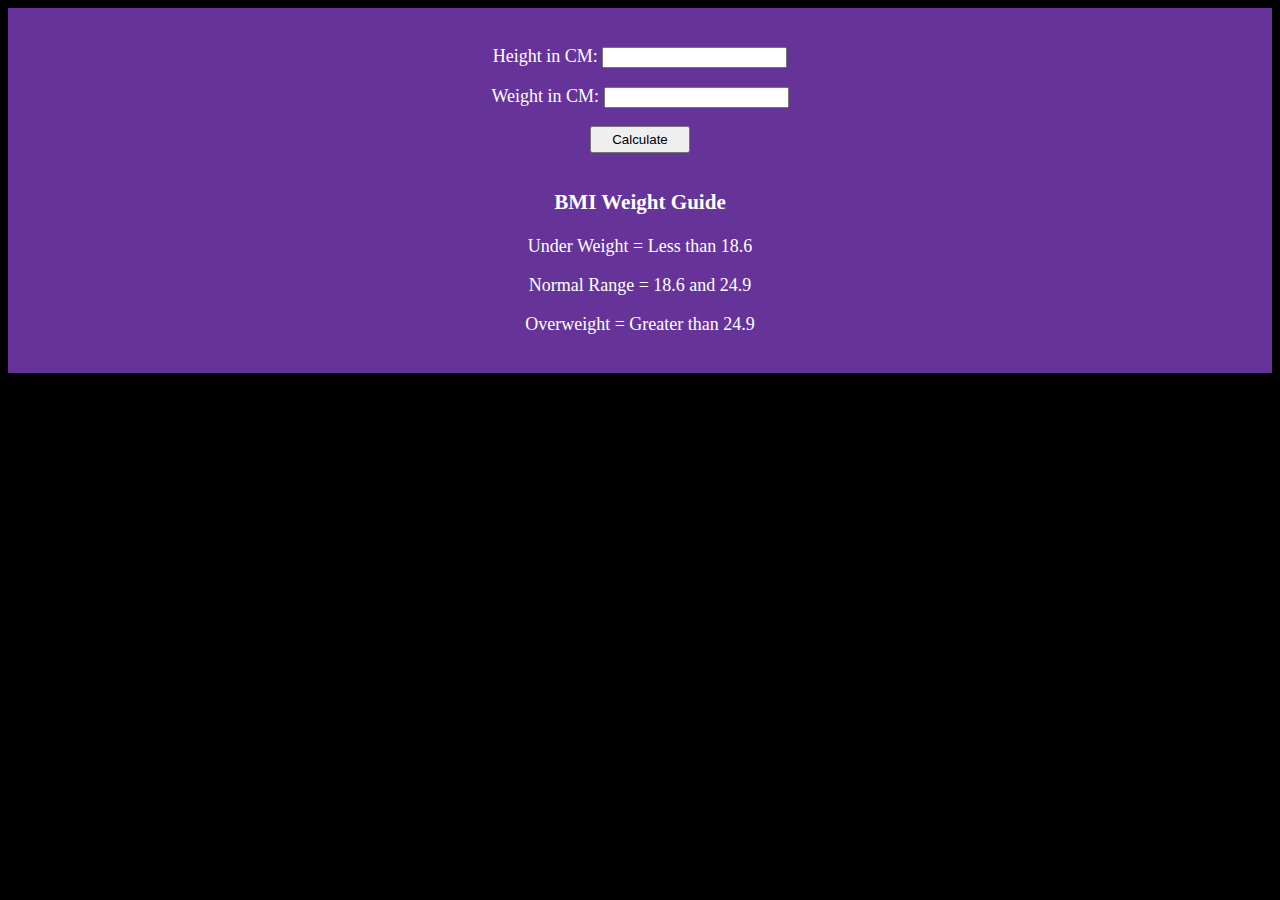
<file: Chai aur JS/js-hindi-youtube/BMI_Calculator/index.html>
<!DOCTYPE html>
<html lang="en">
<head>
    <meta charset="UTF-8">
    <meta name="viewport" content="width=device-width, initial-scale=1.0">
    <title>BMI Calculator</title>
    <link rel="stylesheet" href="style.css">
</head>
<body>
    <form>
     <p><label for="">Height in CM:</label> <input type="text" id="Height">
    </p>
    <p><label for="">Weight in CM:</label> <input type="text" id="Weight">
    </p>
     <button>Calculate</button>
    <div id="results"></div>
    <div id="guide"></div>

    <div id="weight-guide">
        <h3>BMI Weight Guide</h3>
        <p>Under Weight = Less than 18.6</p>
        <p>Normal Range = 18.6 and 24.9</p>
        <p>Overweight = Greater than 24.9</p>
      </div>

    </form>
</body>
<script src="App.js"></script>

</html>
</file>
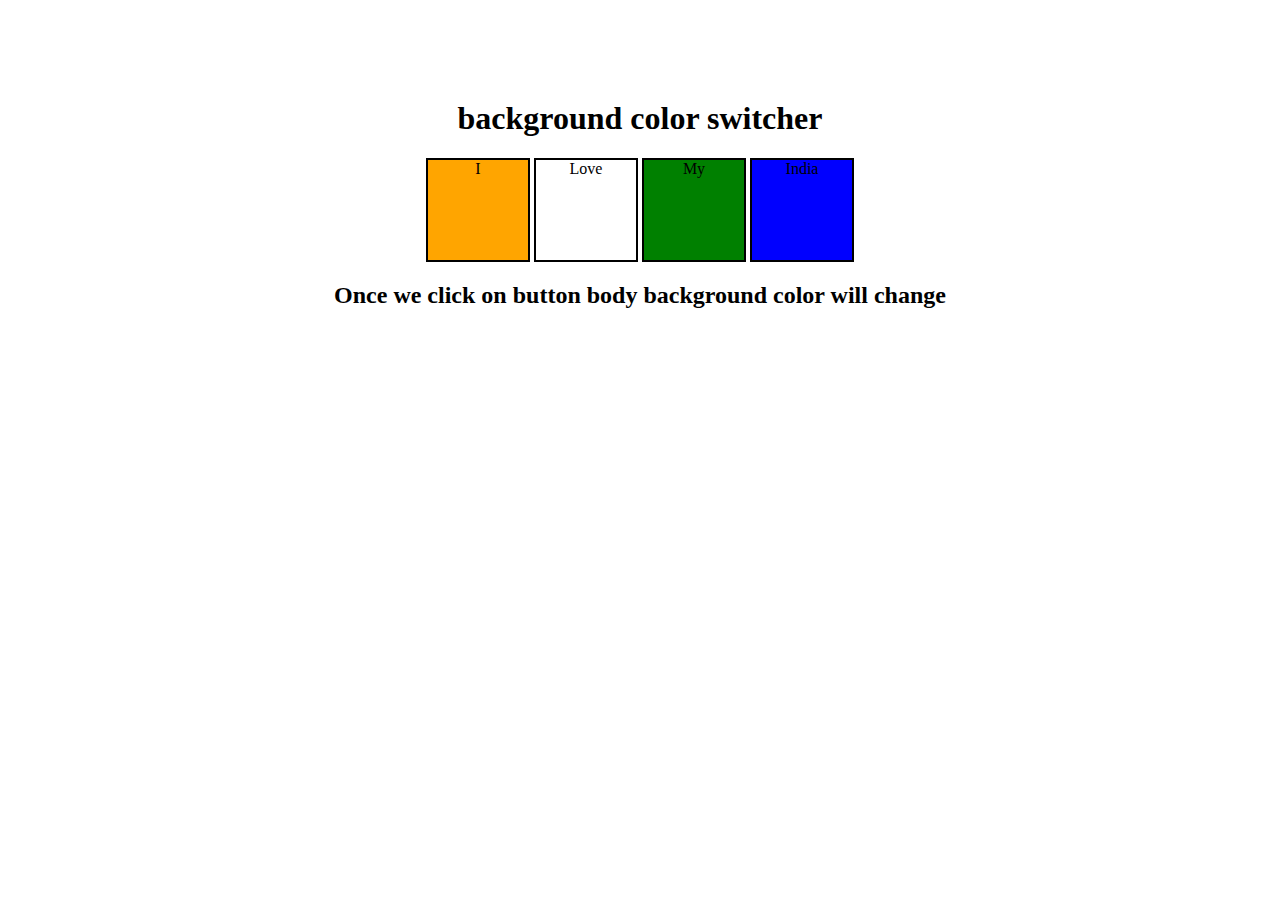
<file: Chai aur JS/js-hindi-youtube/Mthun_Color_Theme_Project/index.html>
<!DOCTYPE html>
<html lang="en">
<head>
    <meta charset="UTF-8">
    <meta name="viewport" content="width=device-width, initial-scale=1.0">
    <title>Javascript background color changer</title>
    <link rel="stylesheet" href="style.css">
</head>
<body>
    <div class="canvas">
        <h1> background color switcher</h1>
        <span class="button" id="orange">I</span>
        <span class="button" id="white">Love</span>
        <span class="button" id="green">My</span>
        <span class="button" id="blue">India</span>
        <h2>Once we click on button body background color will change</h2>
        
    </div>
</body>
<script src="App.js"></script>
</html>
</file>
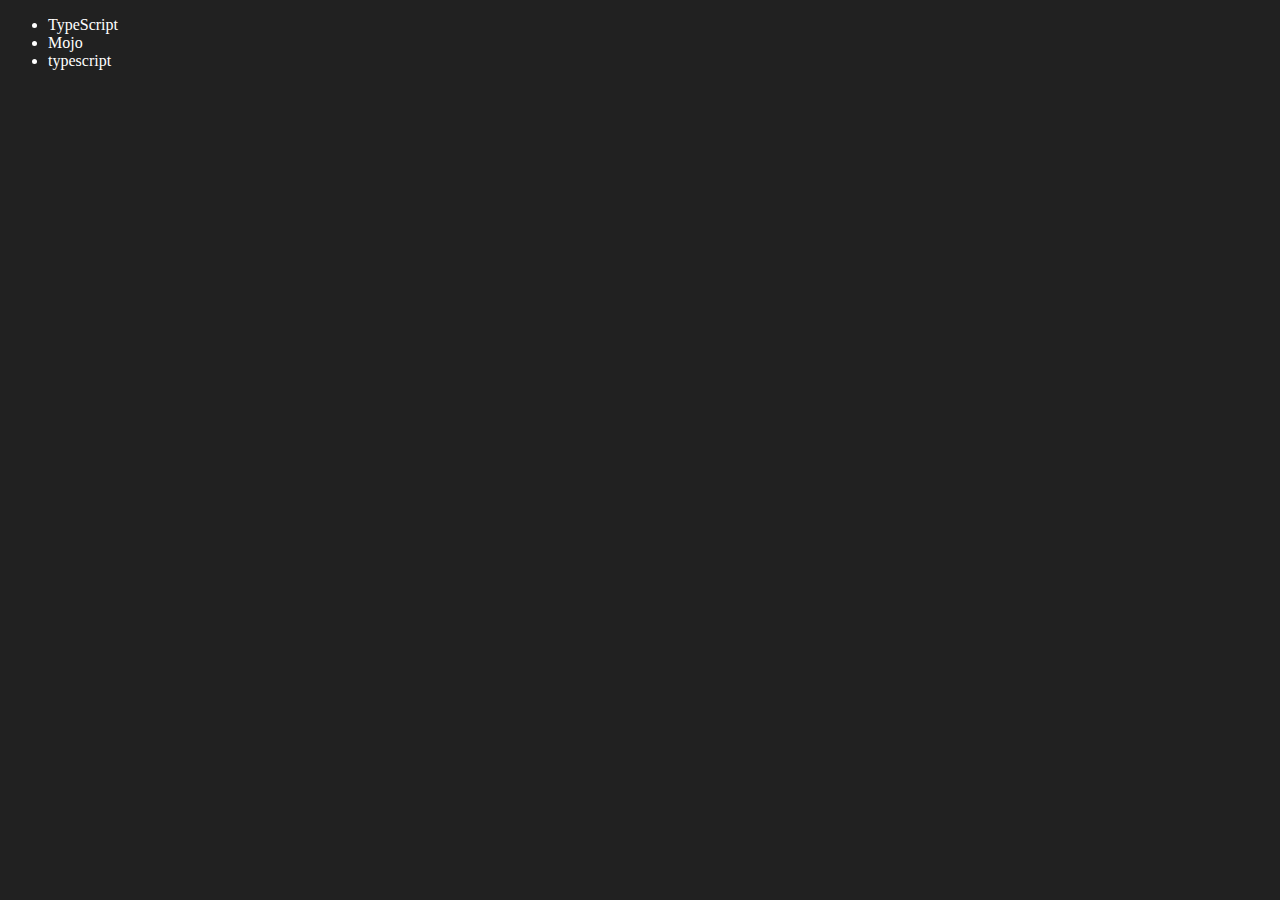
<file: Chai aur JS/js-hindi-youtube/06_dom/four.html>
<!DOCTYPE html>
<html lang="en">
<head>
    <meta charset="UTF-8">
    <meta http-equiv="X-UA-Compatible" content="IE=edge">
    <meta name="viewport" content="width=device-width, initial-scale=1.0">
    <title>Chai aur code | DOM</title>
</head>
<body style="background-color: #212121; color: #fff;">
    <ul class="language">
        <li>Javascript</li>
    </ul>
</body>
<script>
    function addLanguage(langName){
        const li = document.createElement('li');
        li.innerHTML = `${langName}`
        document.querySelector('.language').appendChild(li)
    }
    addLanguage("python")
    addLanguage("typescript")

    function addOptiLanguage(langName){
        const li = document.createElement('li');
        li.appendChild(document.createTextNode(langName))
        document.querySelector('.language').appendChild(li)
    }
    addOptiLanguage('golang')

    //Edit
    const secondLang = document.querySelector("li:nth-child(2)")
    console.log(secondLang);
    //secondLang.innerHTML = "Mojo"
    const newli = document.createElement('li')
    newli.textContent = "Mojo"
    secondLang.replaceWith(newli)

    //edit
    const firstLang = document.querySelector("li:first-child")
    firstLang.outerHTML = '<li>TypeScript</li>'

    //remove
    const lastLang = document.querySelector('li:last-child')
    lastLang.remove()


</script>
</html>
</file>
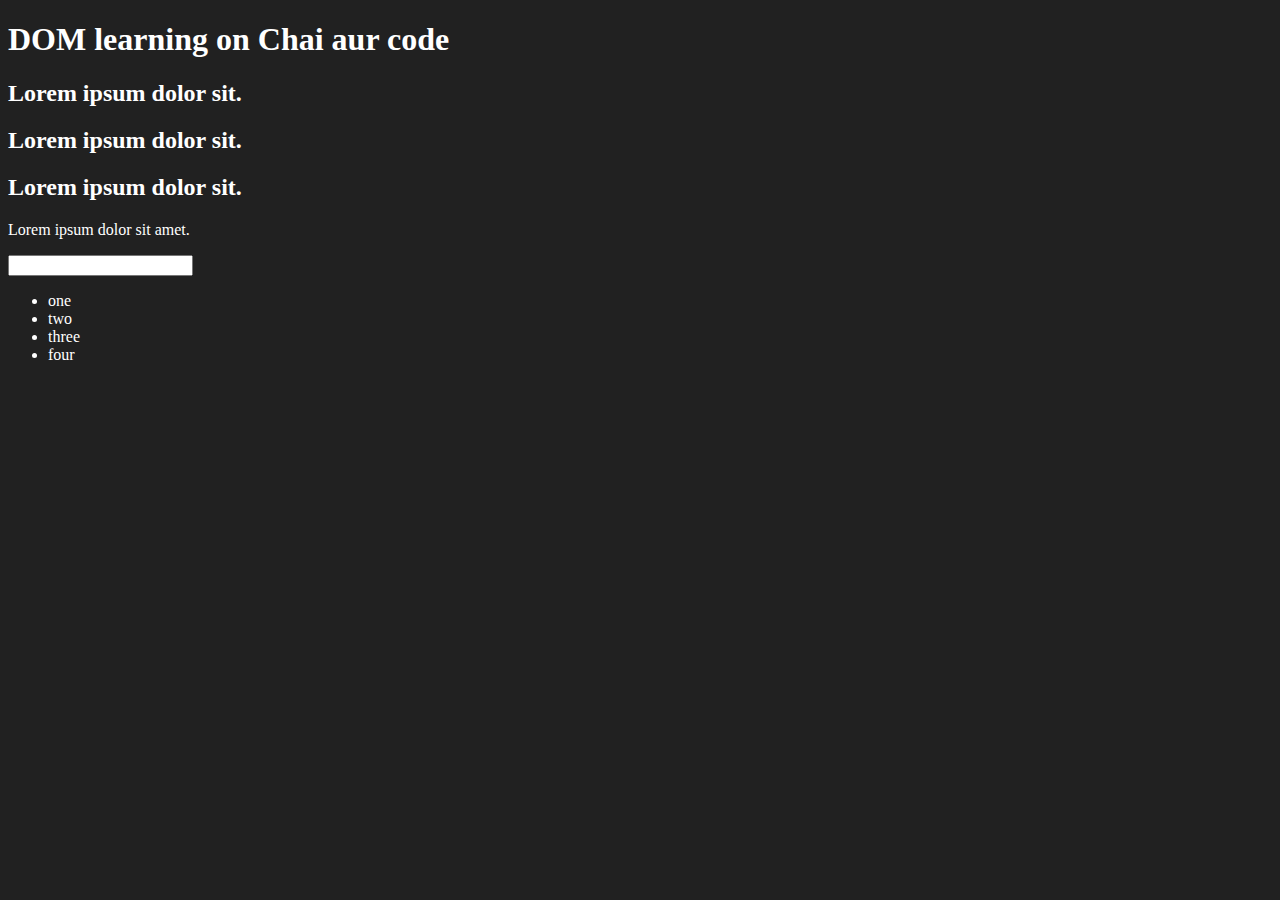
<file: Chai aur JS/js-hindi-youtube/06_dom/one.html>
<!DOCTYPE html>
<html lang="en">
<head>
    <meta charset="UTF-8">
    
    <title>DOM learning</title>
    <style>
        .bg-black{
            background-color: #212121;
            color: #fff;
        }
    </style>
</head>
<body class="bg-black">
    <div >
        <h1  id="title" class="heading">DOM learning on Chai aur code <span style="display: none;">test text</span></h1>
        <h2>Lorem ipsum dolor sit.</h2>
        <h2>Lorem ipsum dolor sit.</h2>
        <h2>Lorem ipsum dolor sit.</h2>
        <p>Lorem ipsum dolor sit amet.</p>
        <input type="password" name="" id="">

        <ul>
            <li class="list-item">one</li>
            <li class="list-item">two</li>
            <li class="list-item">three</li>
            <li class="list-item">four</li>
        </ul>
    </div>
</body>
</html>
</file>
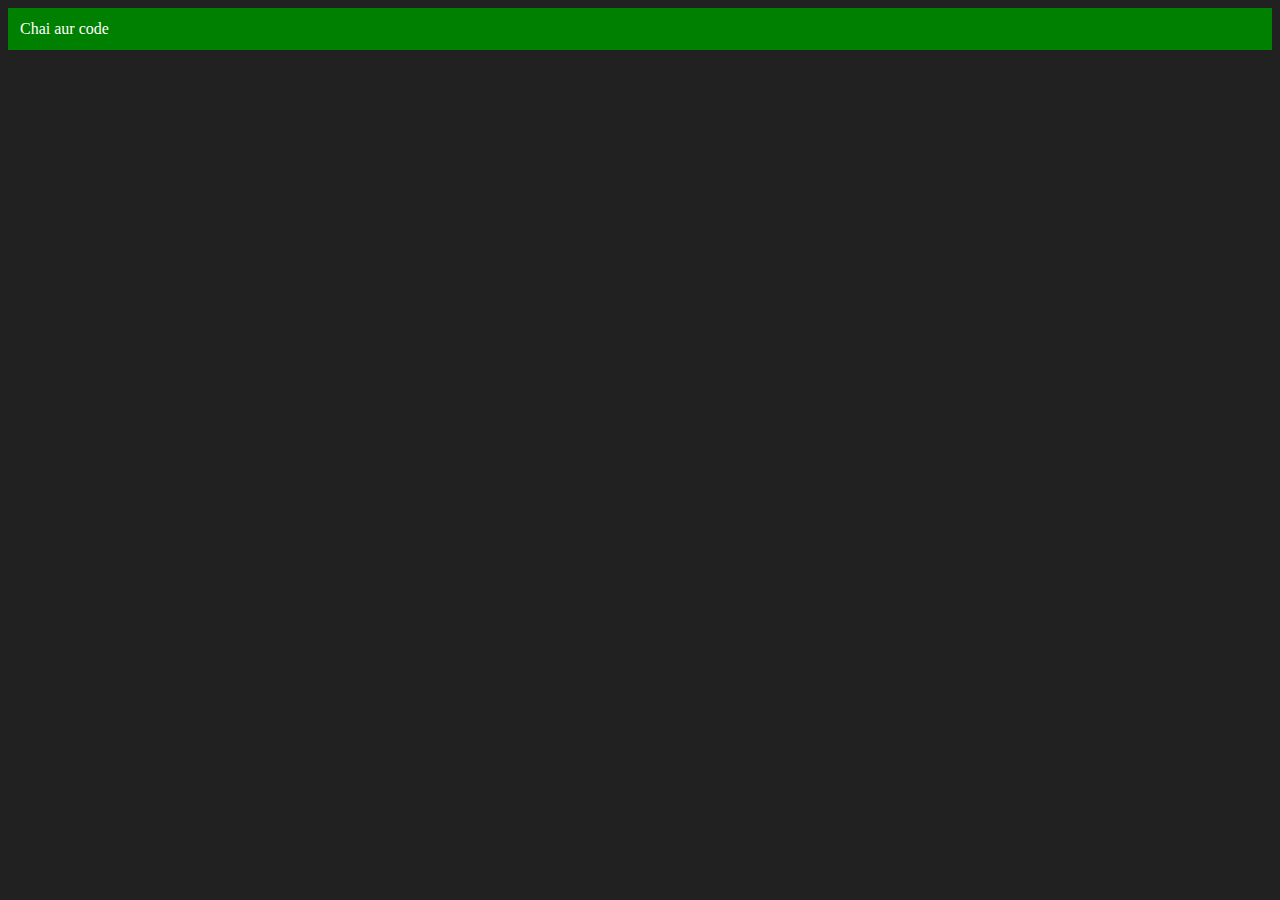
<file: Chai aur JS/js-hindi-youtube/06_dom/three.html>
<!DOCTYPE html>
<html lang="en">
<head>
    <meta charset="UTF-8">
    <meta http-equiv="X-UA-Compatible" content="IE=edge">
    <meta name="viewport" content="width=device-width, initial-scale=1.0">
    <title>Chai aur code </title>
</head>
<body style="background-color: #212121; color: #fff;">
    
</body>
<script>
    const div = document.createElement('div')
    console.log(div);
    div.className = "main"
    div.id = Math.round(Math.random() * 10 + 1)
    div.setAttribute("title", "generated title")
    div.style.backgroundColor = "green"
    div.style.padding = "12px"
    // div.innerText = "Chai aur code"
    const addText = document.createTextNode("Chai aur code")
    div.appendChild(addText)

    document.body.appendChild(div)
</script>
</html>
</file>
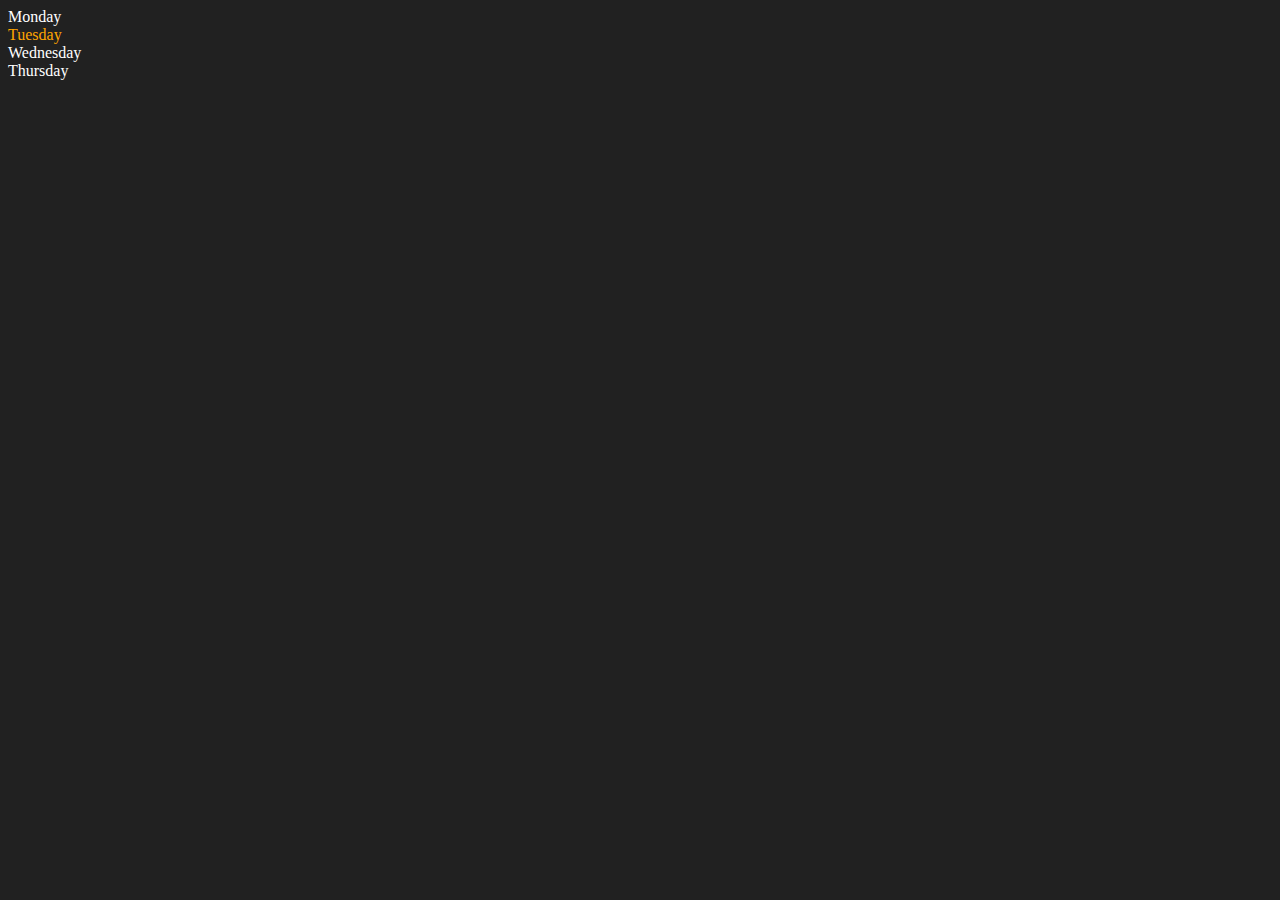
<file: Chai aur JS/js-hindi-youtube/06_dom/two.html>
<!DOCTYPE html>
<html lang="en">
<head>
    <meta charset="UTF-8">
    <meta http-equiv="X-UA-Compatible" content="IE=edge">
    <meta name="viewport" content="width=device-width, initial-scale=1.0">
    <title>DOM | Chai aur code</title>
</head>
<body style="background-color: #212121; color: #fff;">
    <div class="parent">
        <!-- this is a comment -->
        <div class="day">Monday</div>
        <div class="day">Tuesday</div>
        <div class="day">Wednesday</div>
        <div class="day">Thursday</div>
    </div>
</body>
<script>
    const parent = document.querySelector('.parent')
    // console.log(parent);
    // console.log(parent.children);
    // console.log(parent.children[1].innerHTML);

    // for (let i = 0; i < parent.children.length; i++) {
    //      console.log(parent.children[i].innerHTML);
        
    // }
    parent.children[1].style.color = "orange"
    // console.log(parent.firstElementChild);
    // console.log(parent.lastElementChild);

    const dayOne = document.querySelector('.day')
    // console.log(dayOne);
    // console.log(dayOne.parentElement);
    // console.log(dayOne.nextElementSibling);

    console.log("NODES: ", parent.childNodes);
</script>
</html>
</file>
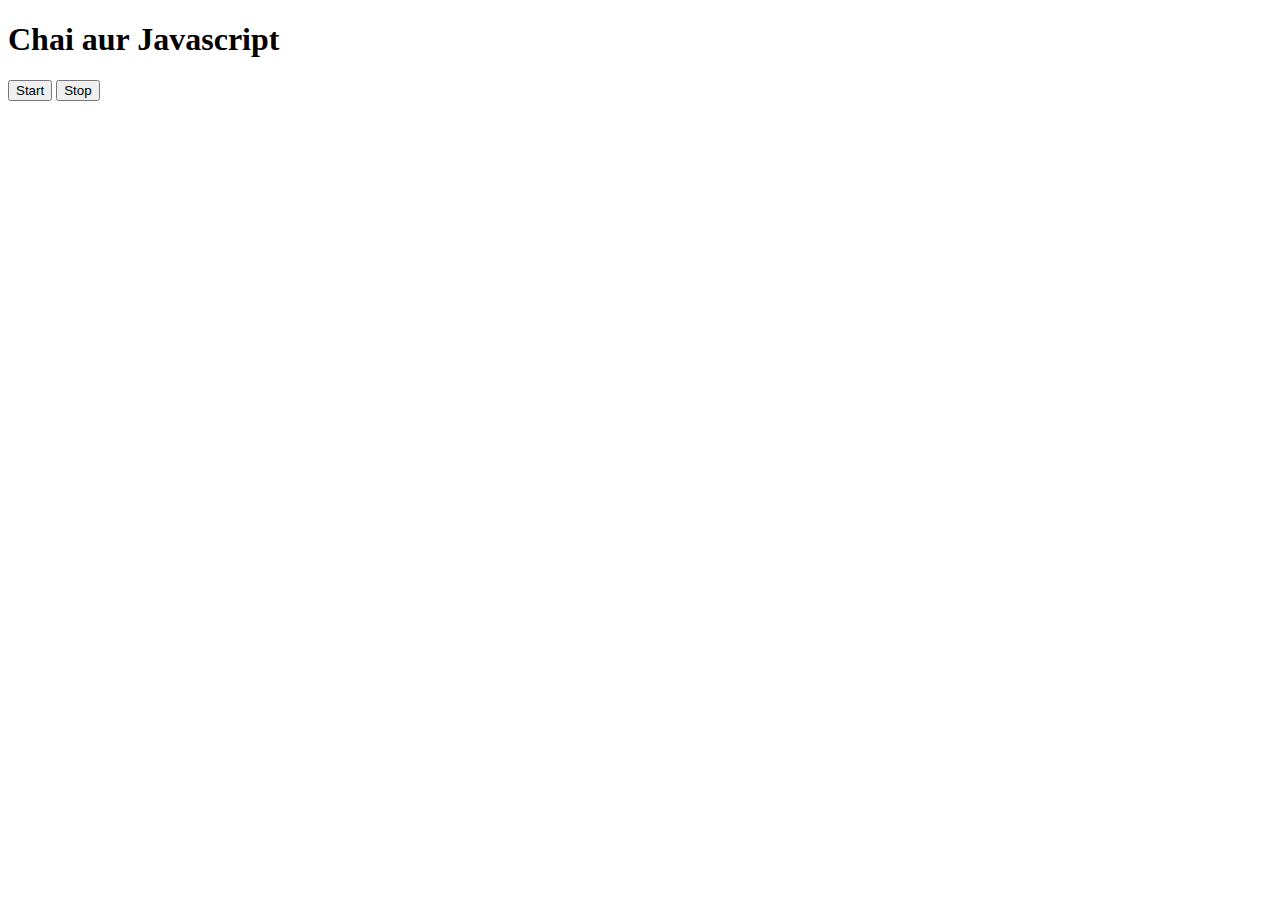
<file: Chai aur JS/js-hindi-youtube/08_events/three.html>
<!DOCTYPE html>
<html lang="en">
<head>
    <meta charset="UTF-8">
    <meta name="viewport" content="width=device-width, initial-scale=1.0">
    <title>Document</title>
</head>
<body>
    <h1>Chai aur Javascript</h1>
    <button id="start">Start</button>
    <button id="stop">Stop</button>
</body>
<script>
    const sayDate = function(str){
        console.log(str, Date.now());
    }

    const intervalId = setInterval(sayDate, 1000, "hi")

    clearInterval(intervalId)
</script>
</html>
</file>
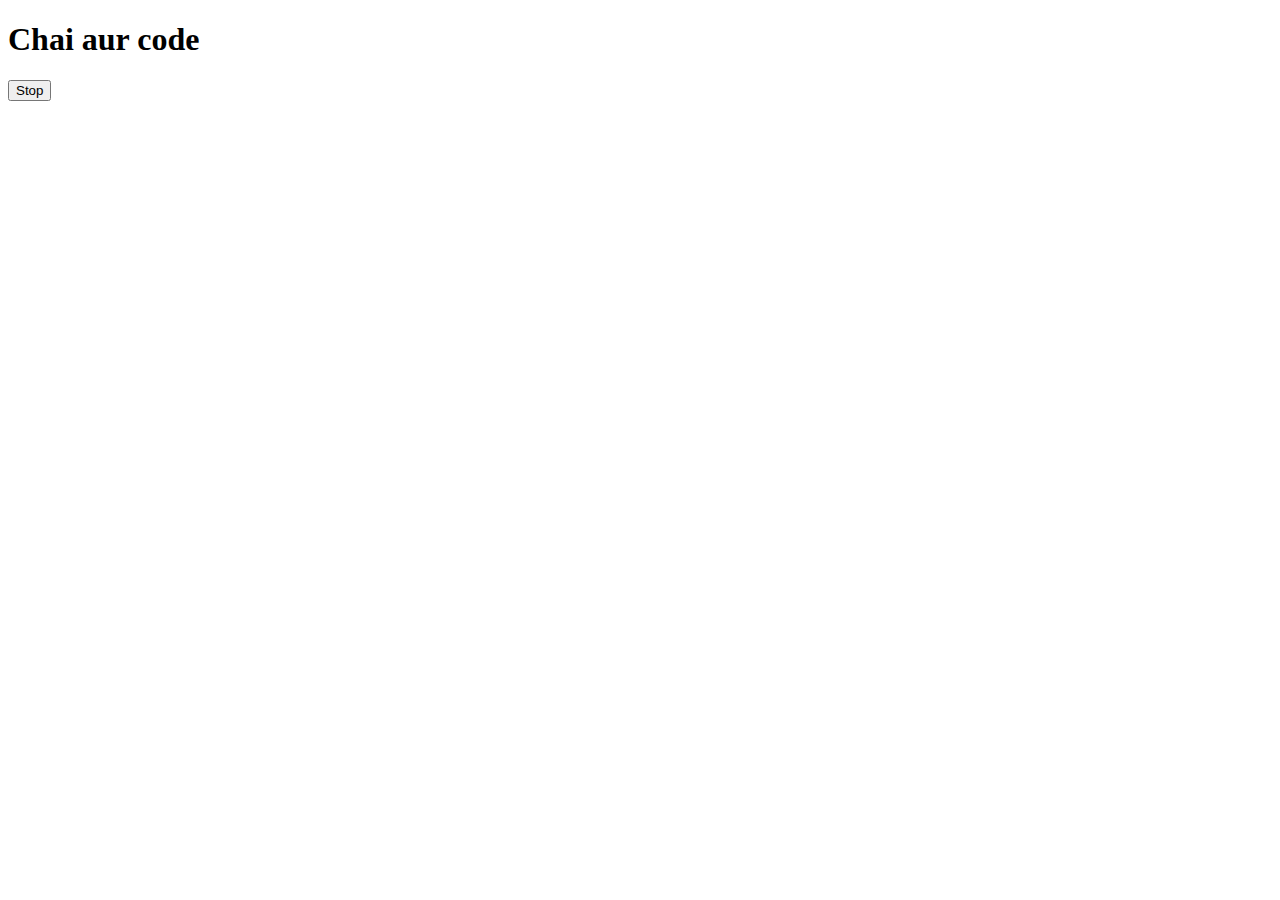
<file: Chai aur JS/js-hindi-youtube/08_events/two.html>
<!DOCTYPE html>
<html lang="en">
<head>
    <meta charset="UTF-8">
    <meta name="viewport" content="width=device-width, initial-scale=1.0">
    <title>Document</title>
</head>
<body>
    <h1>Chai aur code</h1>
    <button id="stop">Stop</button>
</body>
<script>
    const sayHitesh = function(){
        console.log("Hitesh");
    }
    const changeText = function(){
        document.querySelector('h1').innerHTML = "best JS series"
    }

    const changeMe = setTimeout(changeText, 2000)

    document.querySelector('#stop').addEventListener('click', function(){
        clearTimeout(changeMe)
        console.log("STOPPED")
    })
</script>
</html>
</file>
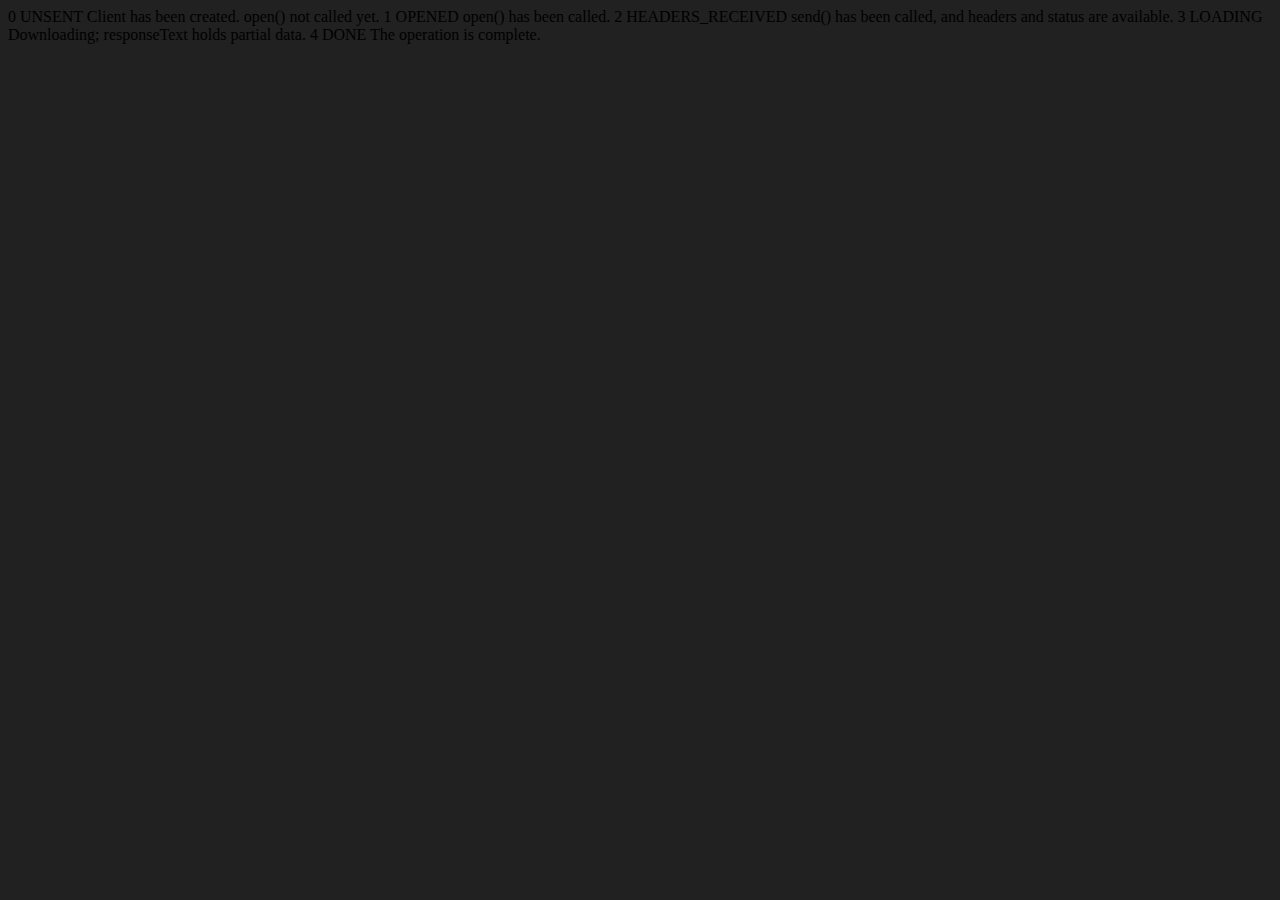
<file: Chai aur JS/js-hindi-youtube/09_advance_one/ApiRequest.html>
<!DOCTYPE html>
<html lang="en">
<head>
    <meta charset="UTF-8">
    <meta name="viewport" content="width=device-width, initial-scale=1.0">
    <title>Document</title>
</head>
<body style="background-color: #212121;">
    0	UNSENT	Client has been created. open() not called yet.
1	OPENED	open() has been called.
2	HEADERS_RECEIVED	send() has been called, and headers and status are available.
3	LOADING	Downloading; responseText holds partial data.
4	DONE	The operation is complete.
</body>
<script>
    const requestUrl = 'https://api.github.com/users/hiteshchoudhary'
    const xhr = new XMLHttpRequest();
    xhr.open('GET', requestUrl)
    xhr.onreadystatechange = function(){
        console.log(xhr.readyState);
        if (xhr.readyState === 4) {
            const data = JSON.parse(this.responseText)
            console.log(typeof data);
            console.log(data.followers);
        }
    }
    xhr.send();
</script>
</html>
</file>
<file: Chai aur JS/js-hindi-youtube/BMI_Calculator/style.css>
html {
    margin: 0;
}
body {
    background-color: black;
    font-size: 18px;
    color: white;
    text-align: center;
   
}

form {
    width: 100%;
    text-align: center;
    background-color: rebeccapurple;
    padding: 20px 0;  
}
button {
    width: 100px;
    padding: 4px;
    cursor: pointer;
}
#results {
    padding-top: 1rem;
}
</file>
<file: Chai aur JS/js-hindi-youtube/Mthun_Color_Theme_Project/style.css>
html {
    margin: 0;
}

.canvas {
    margin: 100px auto 100px;
    width: 80%;
 text-align: center;
}
.button {
    width: 100px;
    height: 100px;
    display: inline-block;
    border: 2px solid black;
    cursor: pointer;
  
}
#orange {
    background-color: orange; 
 }
 #white {
    background-color: white;
 }
 #blue {
    background-color: blue
 }
 #green {
    background-color: green;
 }
</file>
